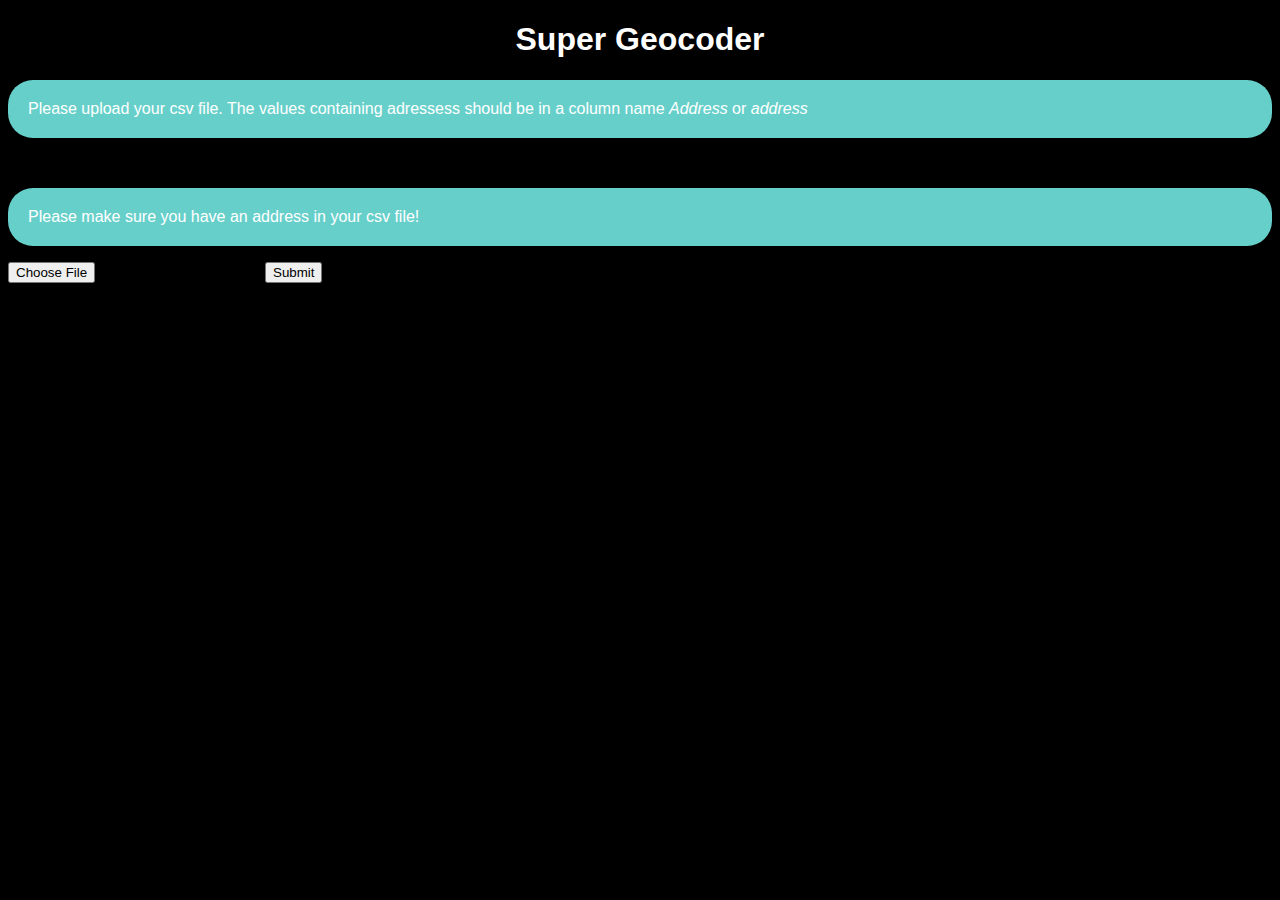
<file: templates/index.html>
<!DOCTYPE html>
<html lang=en>
    <title>Geocoder App</title>
    <head> 
        <link href="../static/main.css" rel="stylesheet">
    </head>
    <body>
        <div class="container">
            <h1> Super Geocoder</h1>

            <p>Please upload your csv file. The values containing adressess should be in a column name <em>Address</em> or <em>address</em></p><br>
            <p>Please make sure you have an address in your csv file!</p>
        
            <form action="{{url_for('success')}}" method="POST" enctype = "multipart/form-data">      
                <input type="file" name="Myfile">
                <button type="submit">Submit</button>
            </form> 
            
        </div>
    </body>
</html>
</file>
<file: static/main.css>
html,body{
    background-color: black;
}
p{
    font-family: Verdana, Geneva, Tahoma, sans-serif;
    color: white;
    background-color: rgb(103, 207, 202);
    border-radius: 25px;
    padding: 20px;
    
}

h1{
    color: white;
    font-family: Verdana, Geneva, Tahoma, sans-serif;
    text-align: center;
}

.data td{
    color: white;
}
</file>
